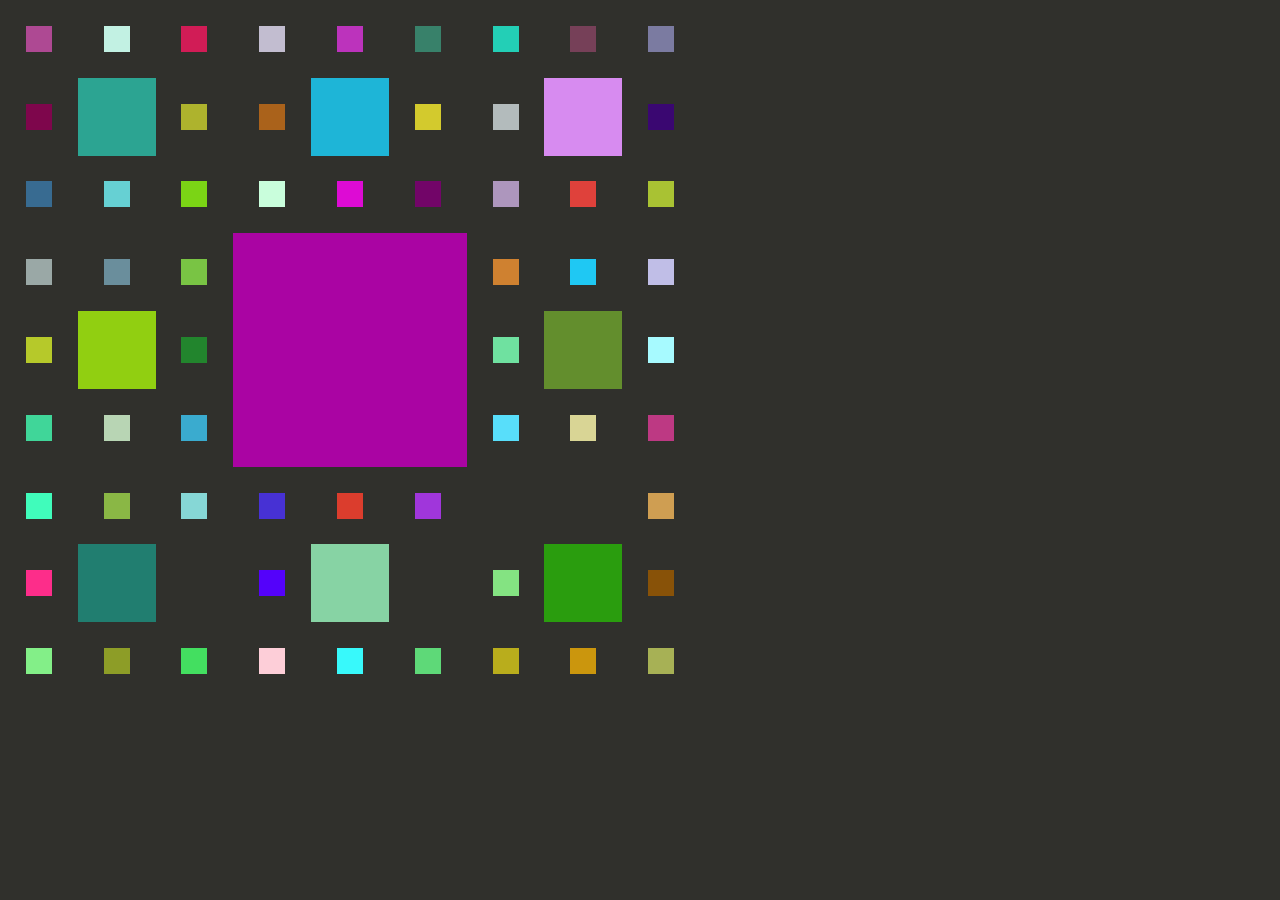
<file: 10.alfombra_sierpinski/index.html>
<!DOCTYPE html>
<html lang="en">

<head>
    <meta charset="UTF-8">
    <meta http-equiv="X-UA-Compatible" content="IE=edge">
    <meta name="viewport" content="width=device-width, initial-scale=1.0">
    <title>Desafío JS - La alfombra de Sierpinski</title>
    <link href="css/style.css" rel="stylesheet">
</head>

<body>
    <script src="js/index.js"></script>
</body>

</html>
</file>
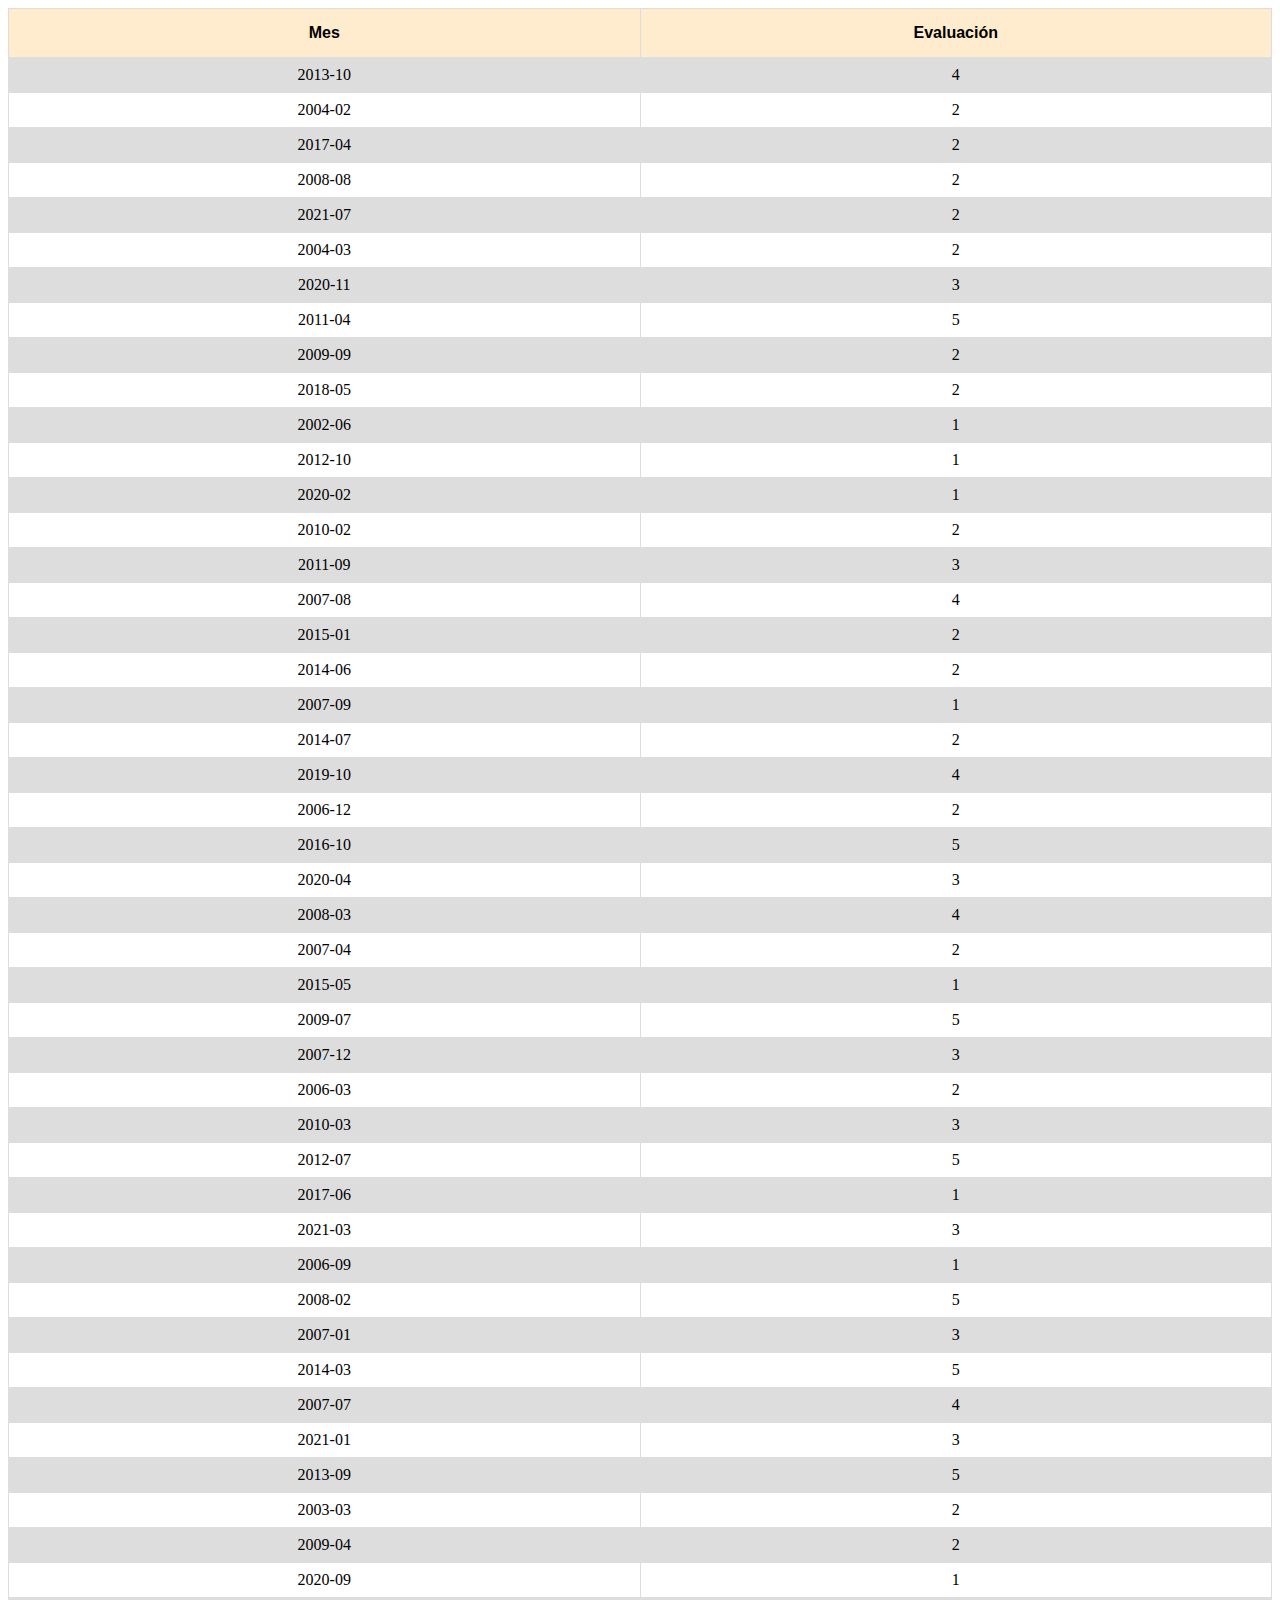
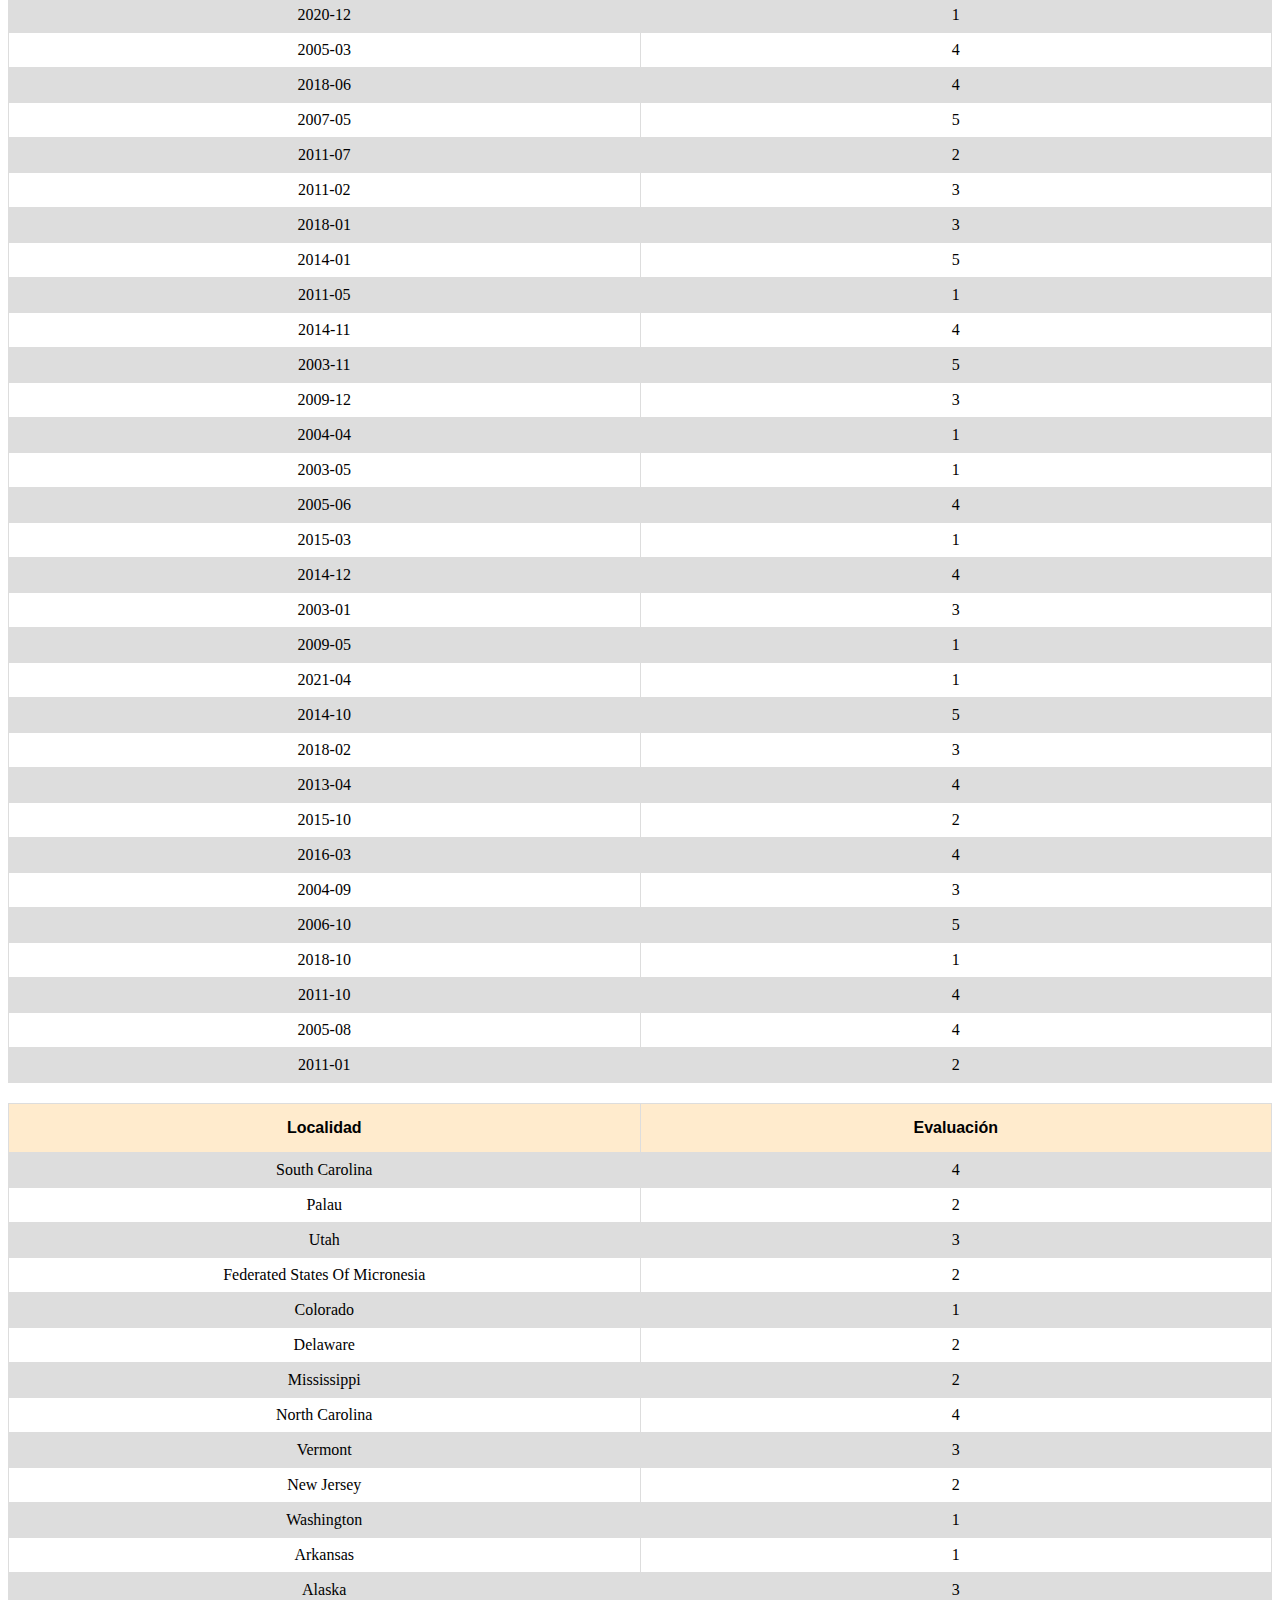
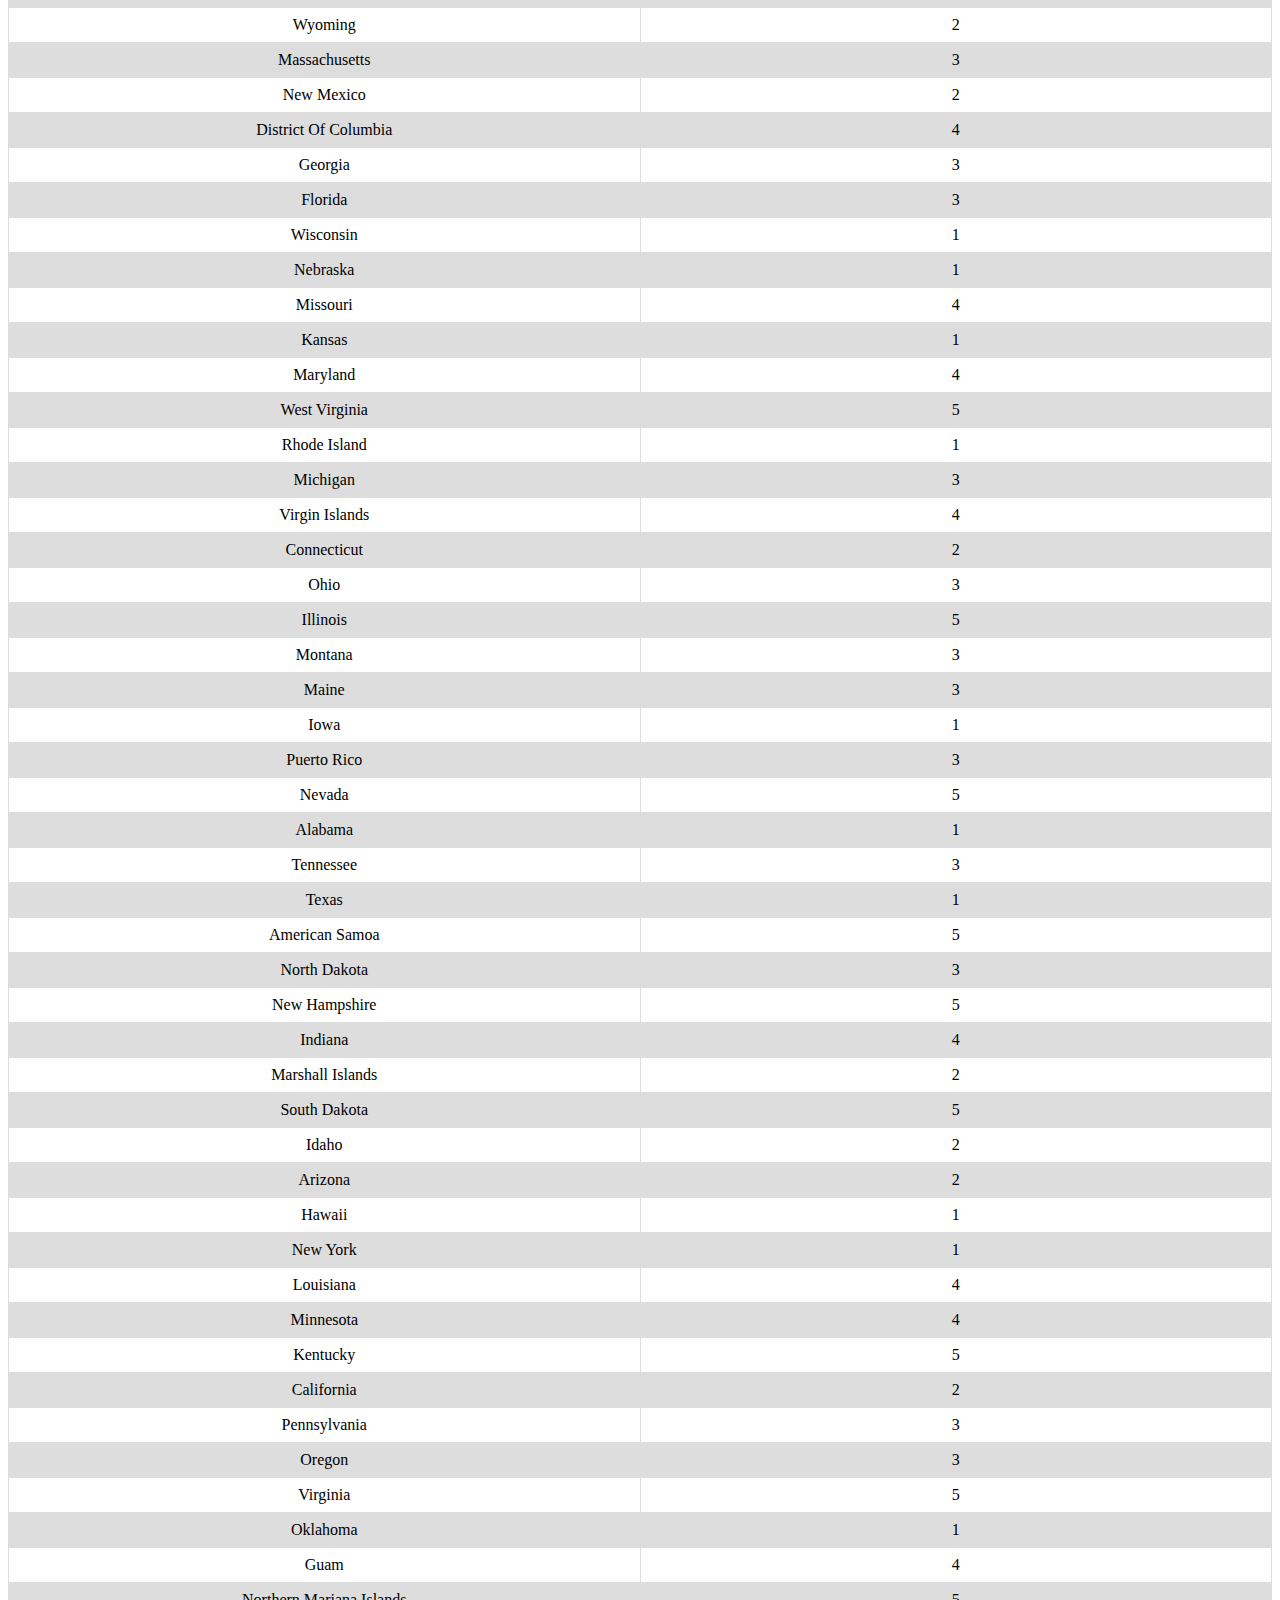
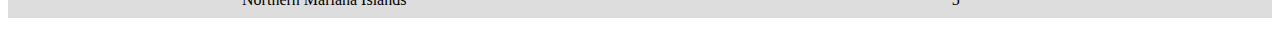
<file: 11.calculo_metricas/index.html>
<!DOCTYPE html>
<html lang="en">

<head>
    <meta charset="UTF-8">
    <meta http-equiv="X-UA-Compatible" content="IE=edge">
    <meta name="viewport" content="width=device-width, initial-scale=1.0">
    <title>Desafío JS - Cálculo de Métricas</title>
    <link href="css/style.css" rel="stylesheet">
</head>

<body>
    <table id="table-month">
        <tr>
            <th>Mes</th>
            <th>Evaluación</th>
        </tr>
    </table>
    <table id="table-locale">
        <tr>
            <th>Localidad</th>
            <th>Evaluación</th>
        </tr>
    </table>
    <script src="js/index.js"></script>
</body>

</html>
</file>
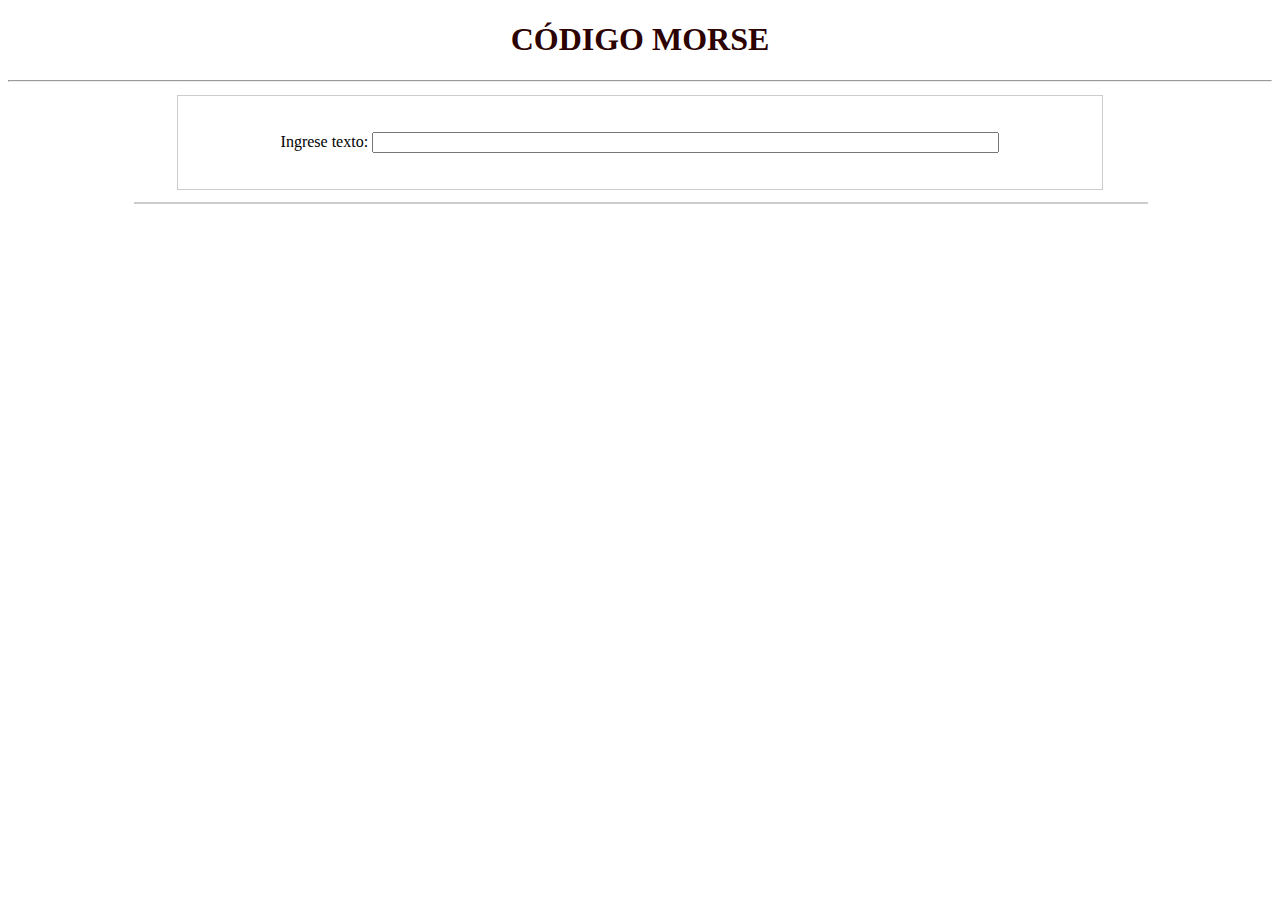
<file: 13.regulando_funcion/index.html>
<!DOCTYPE html>
<html lang="en">

<head>
    <meta charset="UTF-8">
    <meta http-equiv="X-UA-Compatible" content="IE=edge">
    <meta name="viewport" content="width=device-width, initial-scale=1.0">
    <title>Desafío JS - Código Morse</title>
    <link href="css/style.css" rel="stylesheet">
</head>

<body>
    <div id="main_wrapper">
        <header>
            <h1>CÓDIGO MORSE</h1>
            <nav>
                <hr>
            </nav>
        </header>
        <div id="main_container">
            <div id="contents">
                <nav id="busqueda">
                    <p>
                        <label for="texto">Ingrese texto: </label>
                        <input type="text" name="texto" id="texto">
                    </p>
                </nav>
            </div>
        </div>
        <footer>
            <nav>
                <div id="resultado">
                </div>
            </nav>
        </footer>
    </div>
    <script src="js/index.js"></script>
</body>

</html>
</file>
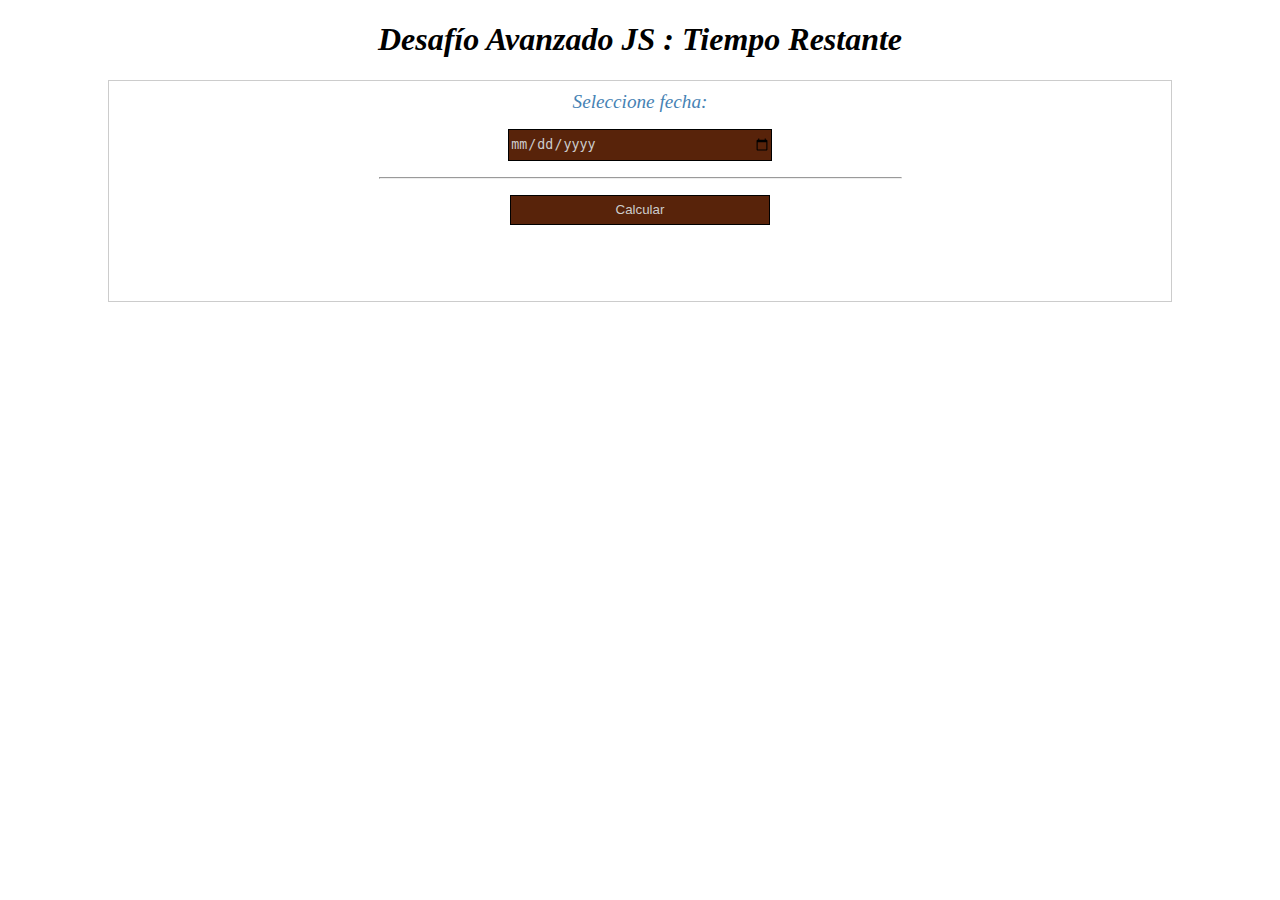
<file: 3.tiempo_restante/index.html>
<!DOCTYPE html>
<html lang="en">
<head>
    <meta charset="UTF-8">
    <meta http-equiv="X-UA-Compatible" content="IE=edge">
    <meta name="viewport" content="width=device-width, initial-scale=1.0">
    <title>Desafío Avanzado JS : Tiempo restante</title>
    <link href="css/style.css" rel="stylesheet">
</head>
<body>
    <div id="main-wrapper">
        <h1>Desafío Avanzado JS : Tiempo Restante</h1>
        <div id="main-content">
            <label for="fecha">Seleccione fecha: </label>
            <p>
                <input type="date" name="fecha" id="fecha">
            </p>
            <hr>
            <p>
                <button type="button" id="btnCalcular">Calcular</button>
            </p>
            <div>
                <p id="timer">
                </p>
            </div>
        </div>
    </div>
    <script src="js/index.js"></script>
</body>
</html>
</file>
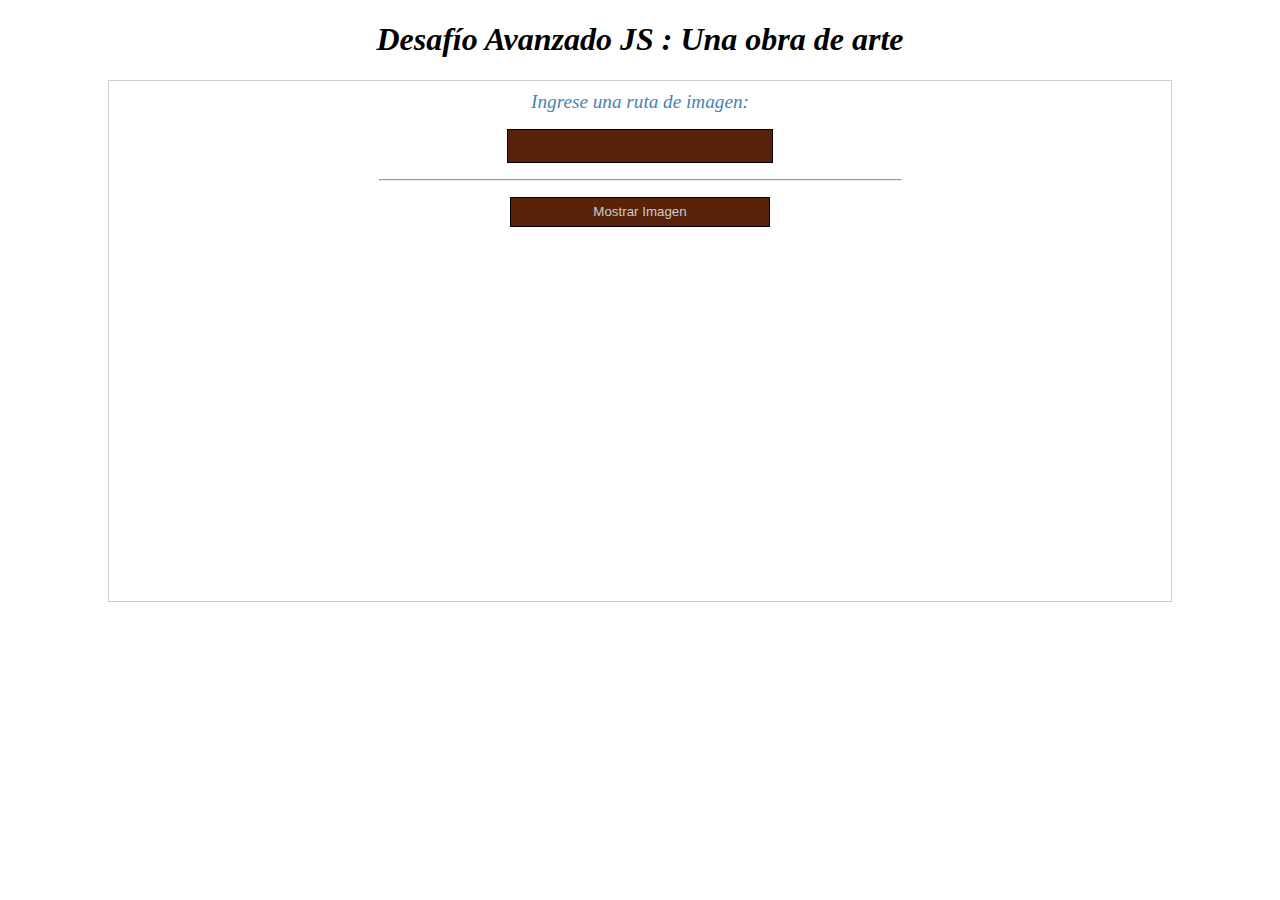
<file: 4.obra_arte/index.html>
<!DOCTYPE html>
<html lang="en">
<head>
    <meta charset="UTF-8">
    <meta http-equiv="X-UA-Compatible" content="IE=edge">
    <meta name="viewport" content="width=device-width, initial-scale=1.0">
    <title>Desafío Avanzado JS : Una obra de arte</title>
    <link href="css/style.css" rel="stylesheet">
</head>
<body>
    <div id="main-wrapper">
        <h1>Desafío Avanzado JS : Una obra de arte</h1>
        <div id="main-content">
            <label for="ruta">Ingrese una ruta de imagen: </label>
            <p>
                <input type="text" name="ruta" id="ruta">
            </p>
            <hr>
            <p>
                <button type="button" id="btnMostrarImagen">Mostrar Imagen</button>
            </p>
            <div>
                <p id="MostrarImagen">
                </p>
            </div>
        </div>
    </div>
    <script src="js/index.js"></script>
</body>
</html>
</file>
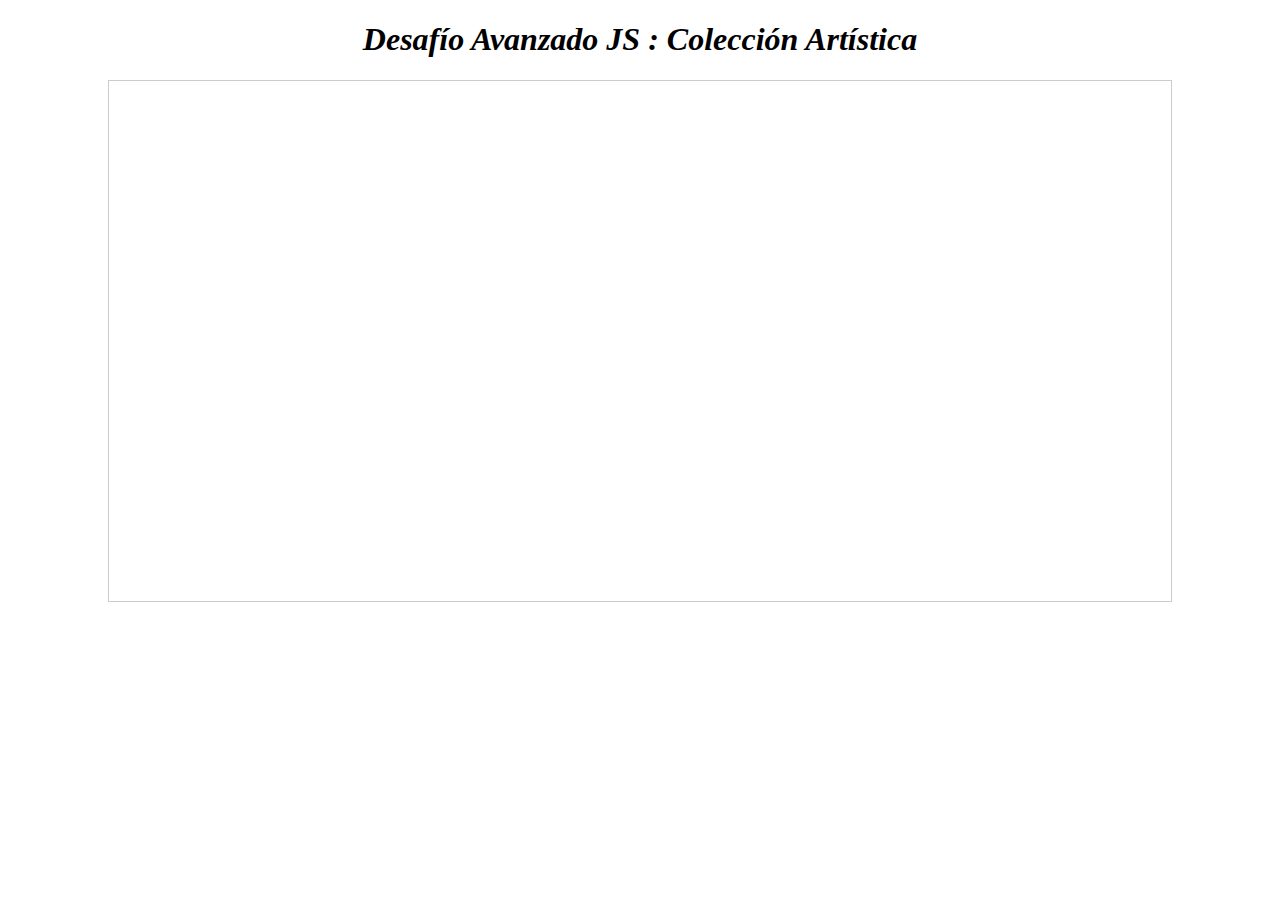
<file: 5.coleccion_artistica/index.html>
<!DOCTYPE html>
<html lang="en">
<head>
    <meta charset="UTF-8">
    <meta http-equiv="X-UA-Compatible" content="IE=edge">
    <meta name="viewport" content="width=device-width, initial-scale=1.0">
    <title>Desafío Avanzado JS : Colección Artística</title>
    <link href="css/style.css" rel="stylesheet">
</head>
<body>
    <div id="main-wrapper">
        <h1>Desafío Avanzado JS : Colección Artística</h1>
        <div id="main-content">
        </div>
    </div>
    <script src="imagenes/index.js"></script>
    <script src="js/index.js"></script>
</body>
</html>
</file>
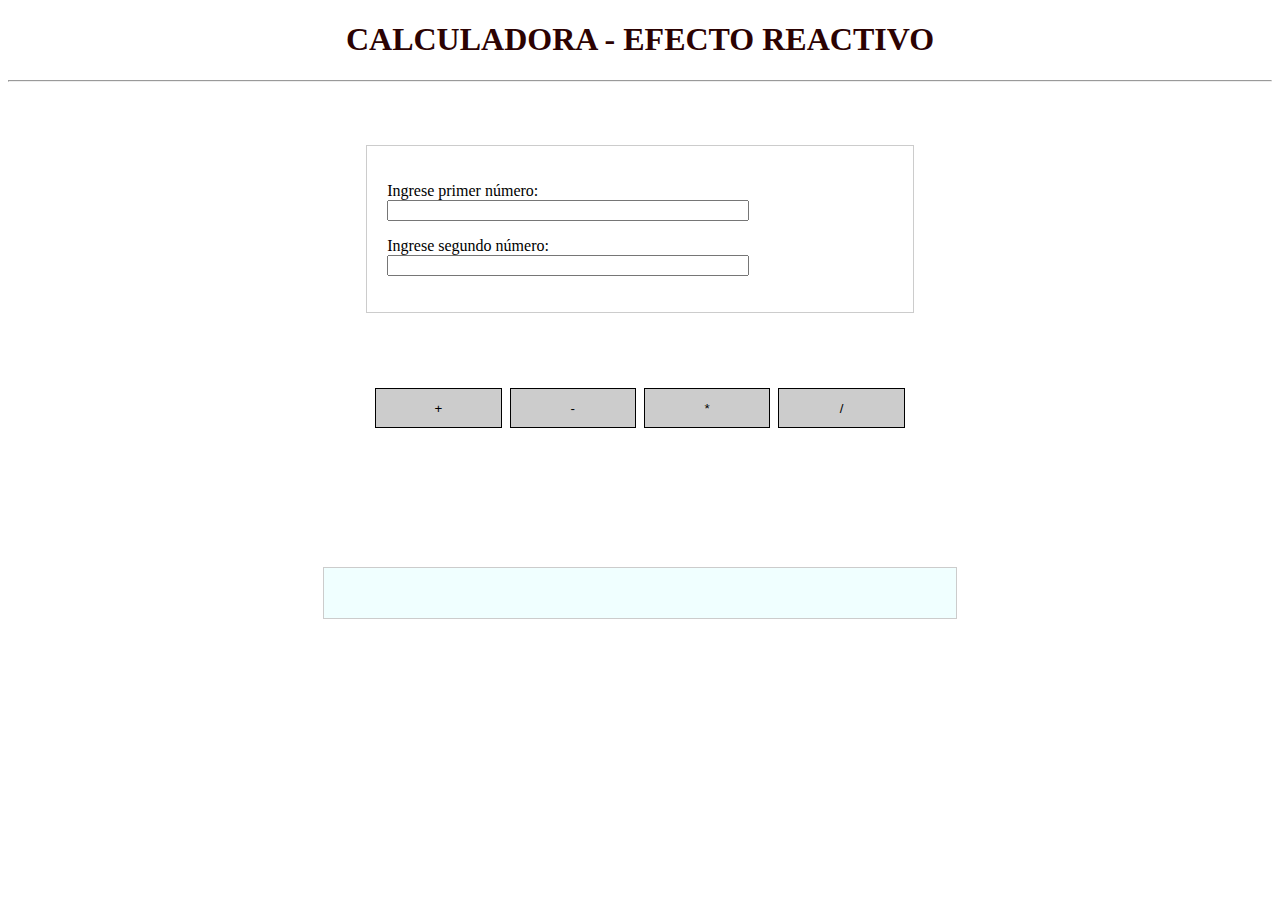
<file: 6.efecto_reactivo/index.html>
<!DOCTYPE html>
<html lang="en">

<head>
    <meta charset="UTF-8">
    <meta http-equiv="X-UA-Compatible" content="IE=edge">
    <meta name="viewport" content="width=device-width, initial-scale=1.0">
    <title>Desafío JS - Una calculadora</title>
    <link href="css/style.css" rel="stylesheet">
</head>

<body>
    <div id="main_wrapper">
        <header>
            <h1>CALCULADORA - EFECTO REACTIVO</h1>
            <nav>
                <hr>
            </nav>
        </header>
        <div id="main_container">
            <div id="contents">
                <nav id="number">
                    <p>
                        <label for="num1">Ingrese primer número: </label>
                        <input type="number" name="num1" id="num1">
                    </p>
                    <p>
                        <label for="num2">Ingrese segundo número: </label>
                        <input type="number" name="num2" id="num2">
                    </p>
                </nav>
                <div id="buttons">
                    <button type="button" name="+" id="+">+</button>
                    <button type="button" name="-" id="-">-</button>
                    <button type="button" name="*" id="*">*</button>
                    <button type="button" name="/" id="/">/</button>
                </div>
            </div>
        </div>
        <footer>
            <nav>
                <div id="resultado">
                </div>
            </nav>
        </footer>
    </div>
    <script src="js/index.js"></script>
</body>

</html>
</file>
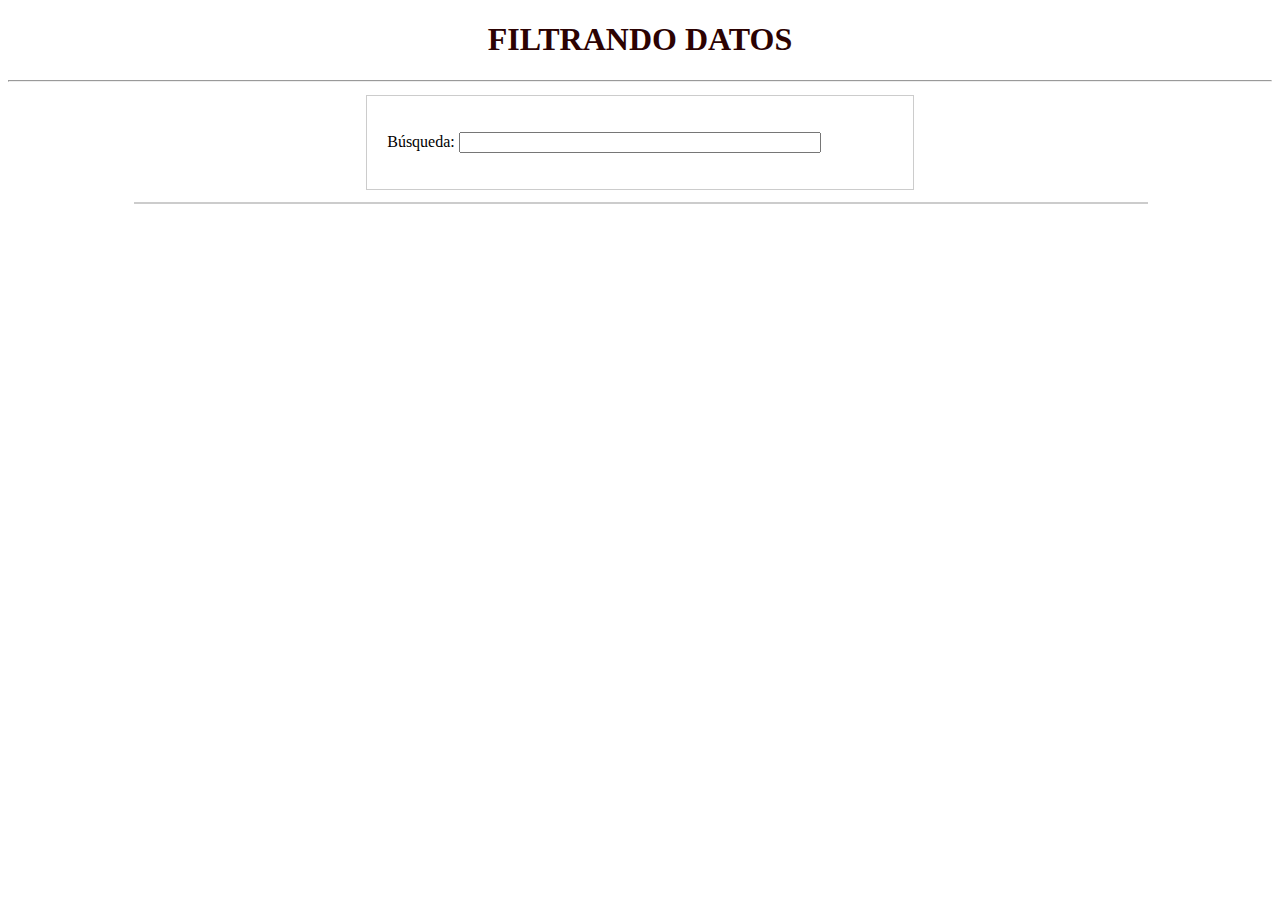
<file: 7.filtrando_datos/index.html>
<!DOCTYPE html>
<html lang="en">

<head>
    <meta charset="UTF-8">
    <meta http-equiv="X-UA-Compatible" content="IE=edge">
    <meta name="viewport" content="width=device-width, initial-scale=1.0">
    <title>Desafío JS - Filtrando datos</title>
    <link href="css/style.css" rel="stylesheet">
</head>

<body>
    <div id="main_wrapper">
        <header>
            <h1>FILTRANDO DATOS</h1>
            <nav>
                <hr>
            </nav>
        </header>
        <div id="main_container">
            <div id="contents">
                <nav id="busqueda">
                    <p>
                        <label for="search">Búsqueda: </label>
                        <input type="text" name="search" id="search">
                    </p>
                </nav>
            </div>
        </div>
        <footer>
            <nav>
                <div id="resultado">
                </div>
            </nav>
        </footer>
    </div>
    <script src="js/datos.js"></script>
    <script src="js/index.js"></script>
</body>

</html>
</file>
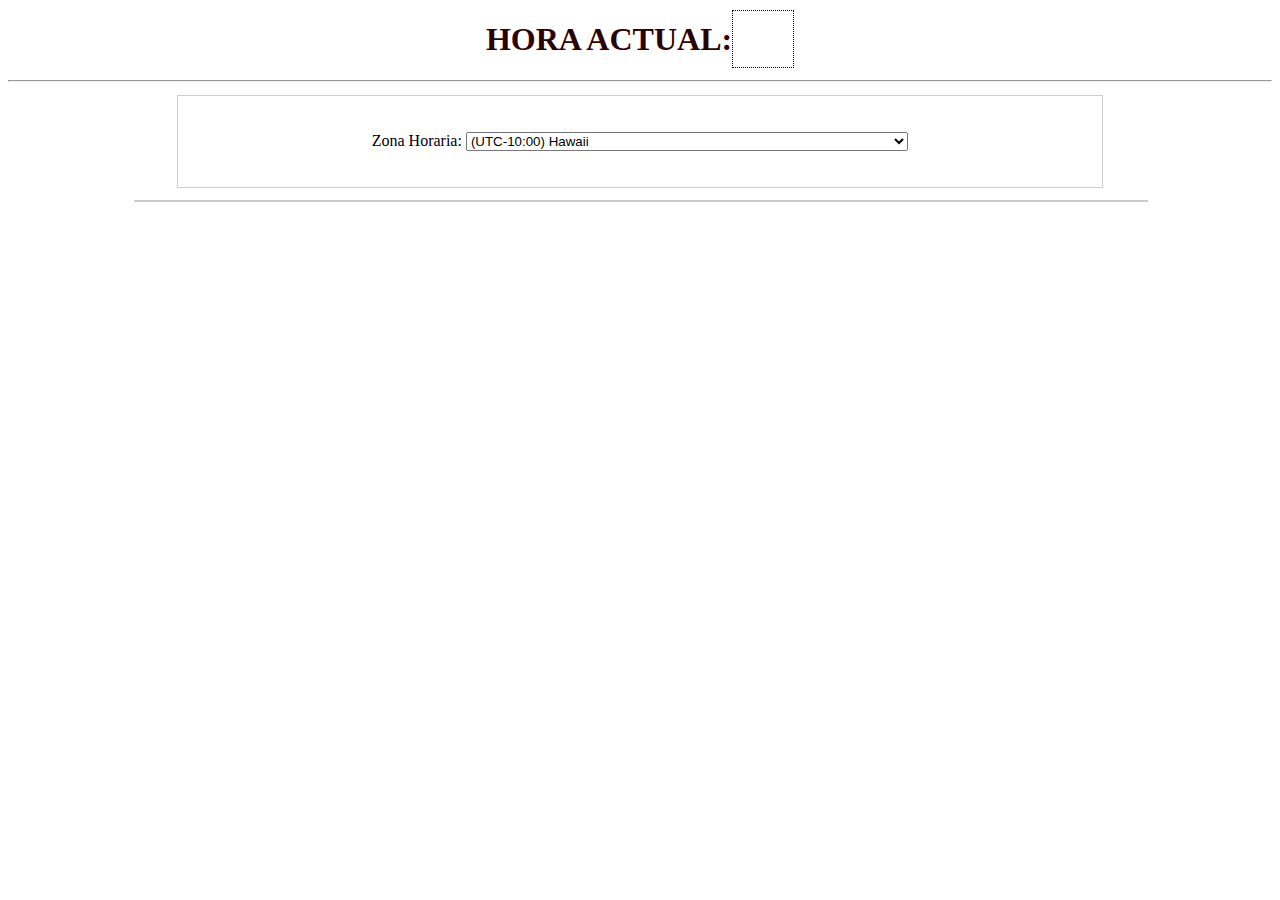
<file: 8.hora_mundial/index.html>
<!DOCTYPE html>
<html lang="en">

<head>
    <meta charset="UTF-8">
    <meta http-equiv="X-UA-Compatible" content="IE=edge">
    <meta name="viewport" content="width=device-width, initial-scale=1.0">
    <title>Desafío JS - ¿Qué horas es allá?</title>
    <link href="css/style.css" rel="stylesheet">
</head>

<body>
    <div id="main_wrapper">
        <header>
            <h1>HORA ACTUAL: <span id="span"></span></h1>
            <nav>
                <hr>
            </nav>
        </header>
        <div id="main_container">
            <div id="contents">
                <nav id="busqueda">
                    <p>
                        <label for="zonas">Zona Horaria: </label>
                        <select id="zonas" name="zonas">
                        </select>
                    </p>
                </nav>
            </div>
        </div>
        <footer>
            <nav>
                <div id="resultado">
                </div>
            </nav>
        </footer>
    </div>
    <script src="js/zonas.js"></script>
    <script src="js/index.js"></script>
</body>

</html>
</file>
<file: 10.alfombra_sierpinski/css/style.css>
body{
    background-color:rgb(48, 48, 44);
}
</file>
<file: 11.calculo_metricas/css/style.css>
table{
    border: 1px solid #ccc;
    table-layout: fixed;
    border-collapse: collapse;
    width: 100%;
    margin-bottom: 20px;
}

td{
    border: 1px solid #dddddd;
    text-align: center;
    padding: 8px;
}

th {
    border: 1px solid #dddddd;
    text-align: center;
    padding: 15px;
    background-color: blanchedalmond;
    font-family: Impact, Haettenschweiler, 'Arial Narrow Bold', sans-serif;
}

tr:nth-child(even) {
    background-color: #dddddd;
}
</file>
<file: 13.regulando_funcion/css/style.css>
body, html {
    font-size: 16px;
}

header h1{
    color: rgb(44, 2, 2);
    text-align: center;
}

#busqueda{
    margin: 1% auto;
    width: 70%;
    border: 1px solid #ccc;
    padding: 20px;
    text-align: center;
}

#busqueda input{
    width: 70%;
}

span{
    text-align: left;
    border: 1px dotted black;
    padding: 10px 30px;
}

#resultado{
    display: flex;
    border: 1px solid #ccc;
    background-color: azure;
    width: 80%;
    font-size: x-large;
    color: black;
    text-align: center;
    vertical-align: middle;
    flex-direction: column;
    margin: 0 10% 1rem 10%;
}
</file>
<file: 3.tiempo_restante/css/style.css>
#main-wrapper{
    text-align: center;
    font-style: oblique;
}
#main-content{
    border: 1px solid #ccc;
    margin: 20px 100px;
    padding: 10px;
    height: 200px;
}

#main-content label{
    color:steelblue;
    font-size: larger;
    font-family: Georgia, 'Times New Roman', Times, serif;
}


#main-content hr{
    width: 50%;
}

#main-content button,input{
    border: 1px solid black;
    width: 25%;
    height: 30px;
    background-color: rgb(88, 35, 10);
    color: #ccc;
}

#timer{
    text-align: center;
    font-size: larger;
    color: darkblue;
    font-family: Impact, Haettenschweiler, 'Arial Narrow Bold', sans-serif;
    font-style: italic;
}
</file>
<file: 4.obra_arte/css/style.css>
#main-wrapper{
    text-align: center;
    font-style: oblique;
}
#main-content{
    border: 1px solid #ccc;
    margin: 20px 100px;
    padding: 10px;
    height: 500px;
}

#main-content label{
    color:steelblue;
    font-size: larger;
    font-family: Georgia, 'Times New Roman', Times, serif;
}


#main-content hr{
    width: 50%;
}

#main-content button,input{
    border: 1px solid black;
    width: 25%;
    height: 30px;
    background-color: rgb(88, 35, 10);
    color: #ccc;
}

#MostrarImagen{
    text-align: center;
    font-size: larger;
    color: darkblue;
    font-family: Impact, Haettenschweiler, 'Arial Narrow Bold', sans-serif;
    font-style: italic;
}
</file>
<file: 5.coleccion_artistica/css/style.css>
#main-wrapper{
    text-align: center;
    font-style: oblique;
}
#main-content{
    border: 1px solid #ccc;
    margin: 20px 100px;
    padding: 10px;
    height: 500px;
    display: flex;
    flex-wrap: wrap;
    align-items: center;
}

img{
    width: 100px;
    height: auto;
}
</file>
<file: 6.efecto_reactivo/css/style.css>
body, html {
    font-size: 16px;
}

header h1{
    color: rgb(44, 2, 2);
    text-align: center;
}


#number{
    margin: 5% auto;
    width: 40%;
    border: 1px solid #ccc;
    padding: 20px;
}

#number input{
    width: 70%;
}

#buttons{
    margin: 5% auto;
    width: 50%;
    padding: 10px;
    text-align: center;
}

button{
    color: black;
    background-color: #ccc;
    border: 1px solid black;
    width: 20%;
    height: 40px;
    margin: 2px;
    align-items: center;
    align-content: center;
    align-self: center;
}

#resultado{
    border: 1px solid #ccc;
    background-color: azure;
    width: 50%;
    margin: 10% auto;
    height: 50px;
    font-size: x-large;
    color: black;
    text-align: center;
    vertical-align: middle;
}
</file>
<file: 7.filtrando_datos/css/style.css>
body, html {
    font-size: 16px;
}

header h1{
    color: rgb(44, 2, 2);
    text-align: center;
}

#busqueda{
    margin: 1% auto;
    width: 40%;
    border: 1px solid #ccc;
    padding: 20px;
}

#busqueda input{
    width: 70%;
}

span{
    text-align: left;
    border: 1px dotted black;
    padding: 10px 30px;
}

#resultado{
    display: flex;
    border: 1px solid #ccc;
    background-color: azure;
    width: 80%;
    font-size: x-large;
    color: black;
    text-align: center;
    vertical-align: middle;
    flex-direction: column;
    margin: 0 10% 1rem 10%;
}
</file>
<file: 8.hora_mundial/css/style.css>
body, html {
    font-size: 16px;
}

header h1{
    color: rgb(44, 2, 2);
    text-align: center;
}

#busqueda{
    margin: 1% auto;
    width: 70%;
    border: 1px solid #ccc;
    padding: 20px;
    text-align: center;
}

#busqueda select{
    width: 50%;
}

span{
    text-align: left;
    border: 1px dotted black;
    padding: 10px 30px;
}

#resultado{
    display: flex;
    border: 1px solid #ccc;
    background-color: azure;
    width: 80%;
    font-size: x-large;
    color: black;
    text-align: center;
    vertical-align: middle;
    flex-direction: column;
    margin: 0 10% 1rem 10%;
}
</file>
